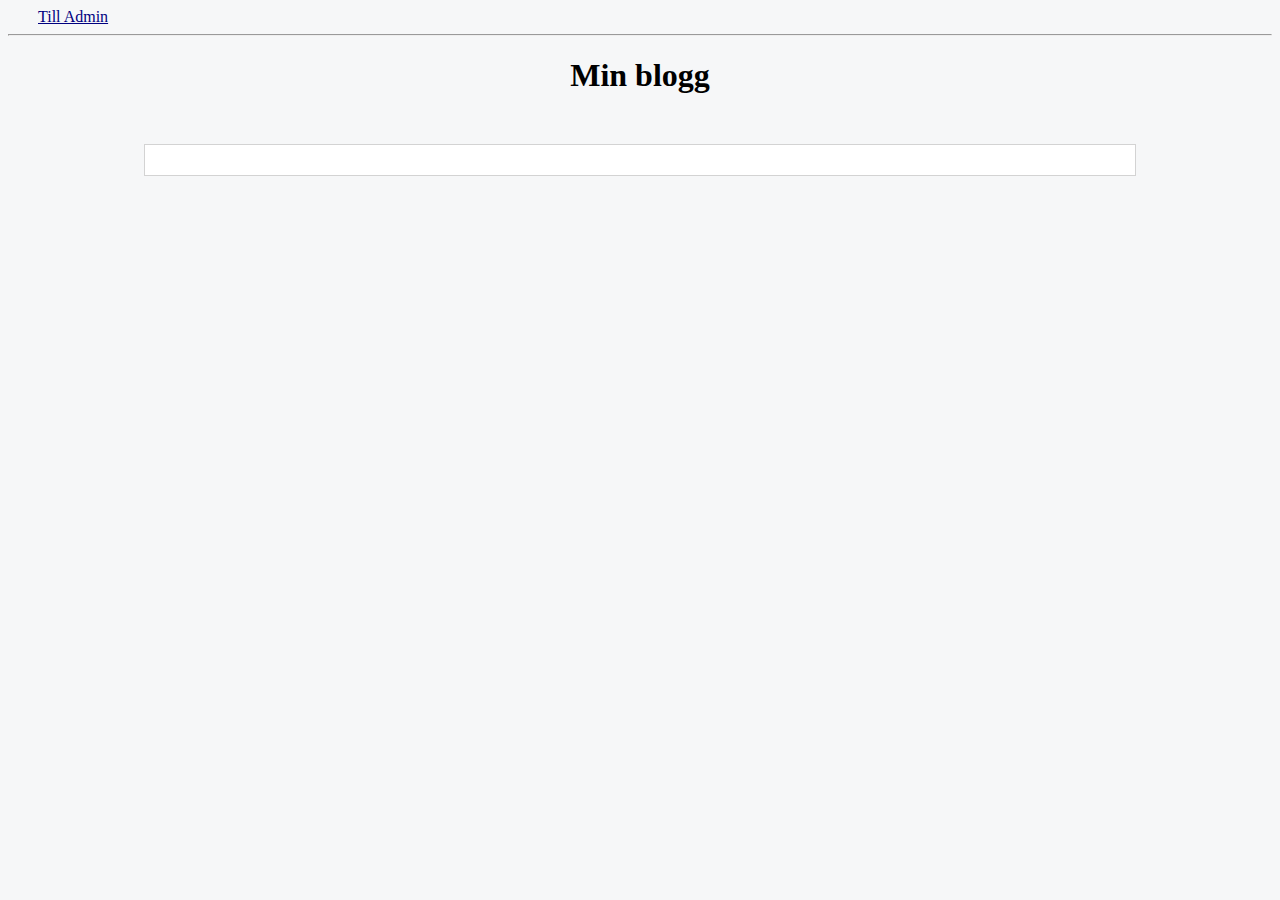
<file: index.html>
<html lang="en">
<head>
    <meta charset="UTF-8">
    <meta name="viewport" content="width=device-width, initial-scale=1.0">
    <title>Document</title>
    <link rel="stylesheet" href="admin/css/style.css">
</head>
<body>
<a class="top-navigation" href="admin/index.html">Till Admin</a>
<hr>
<h1 class="headline-on-page">Min blogg</h1>
<div id="main-container"></div>

    <script src="js/posts.js"></script>
</body>
</html>
</file>
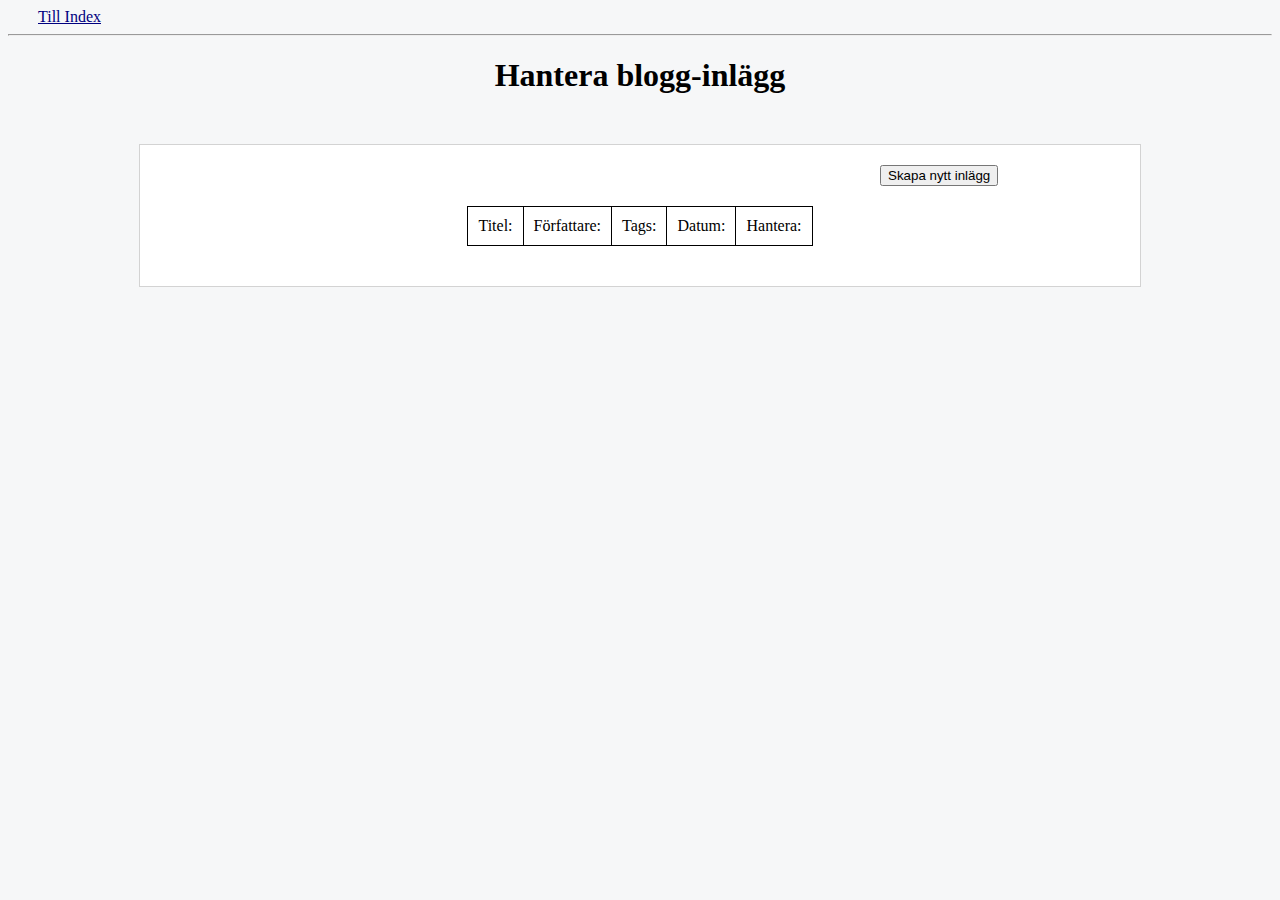
<file: admin/index.html>
<html lang="en">
<head>
    <meta charset="UTF-8">
    <meta name="viewport" content="width=device-width, initial-scale=1.0">
    <title>Document</title>
    <link rel="stylesheet" href="css/style.css">
</head>
<body>
    
    <a class="top-navigation" href="../index.html">Till Index</a>
    <hr>
    <h1 id="headline-on-page">Hantera blogg-inlägg</h1>
    <div id="manage-container">     

    <button id="manage-buttons"><a href="create-post.html">Skapa nytt inlägg</a></button>
    <table id="handle-table">
      <tr>
          <td>Titel:</td>
          <td>Författare:</td>
          <td>Tags:</td>
          <td>Datum:</td>
          <td>Hantera:</td>
      </tr>

    </table>

</div>
    <script src="js/manage-posts.js"></script>
</body>
</html>
</file>
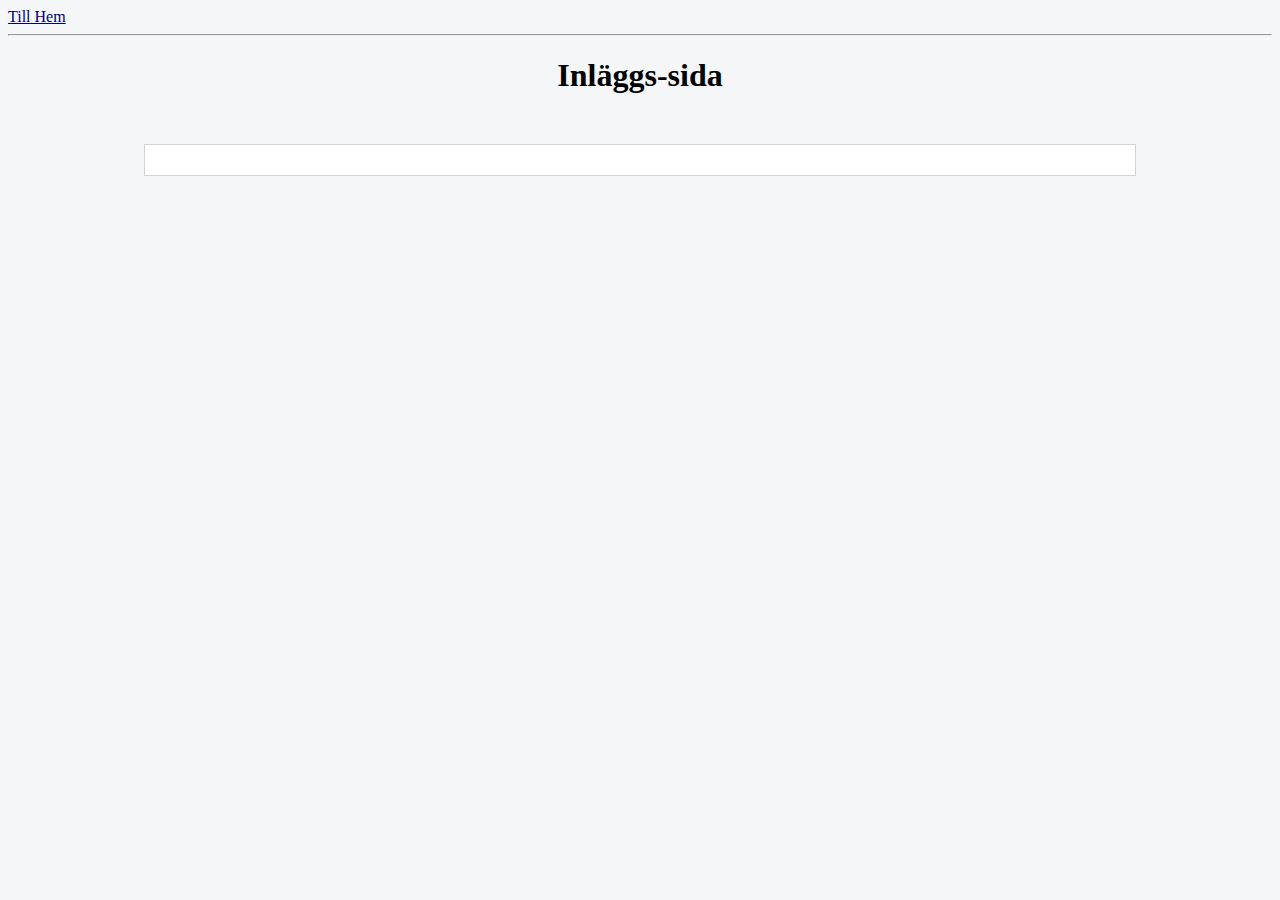
<file: post.html>
<html lang="en">

<head>
    <meta charset="UTF-8">
    <meta name="viewport" content="width=device-width, initial-scale=1.0">
    <title>Document</title>
    <link rel="stylesheet" href="admin/css/style.css">
</head>

<body>
    <a href="index.html">Till Hem</a>
    <hr>
    <h1 class="headline-on-page">Inläggs-sida</h1>
    <div id="main-container">

    </div>

    <script src="js/post.js"></script>
</body>

</html>
</file>
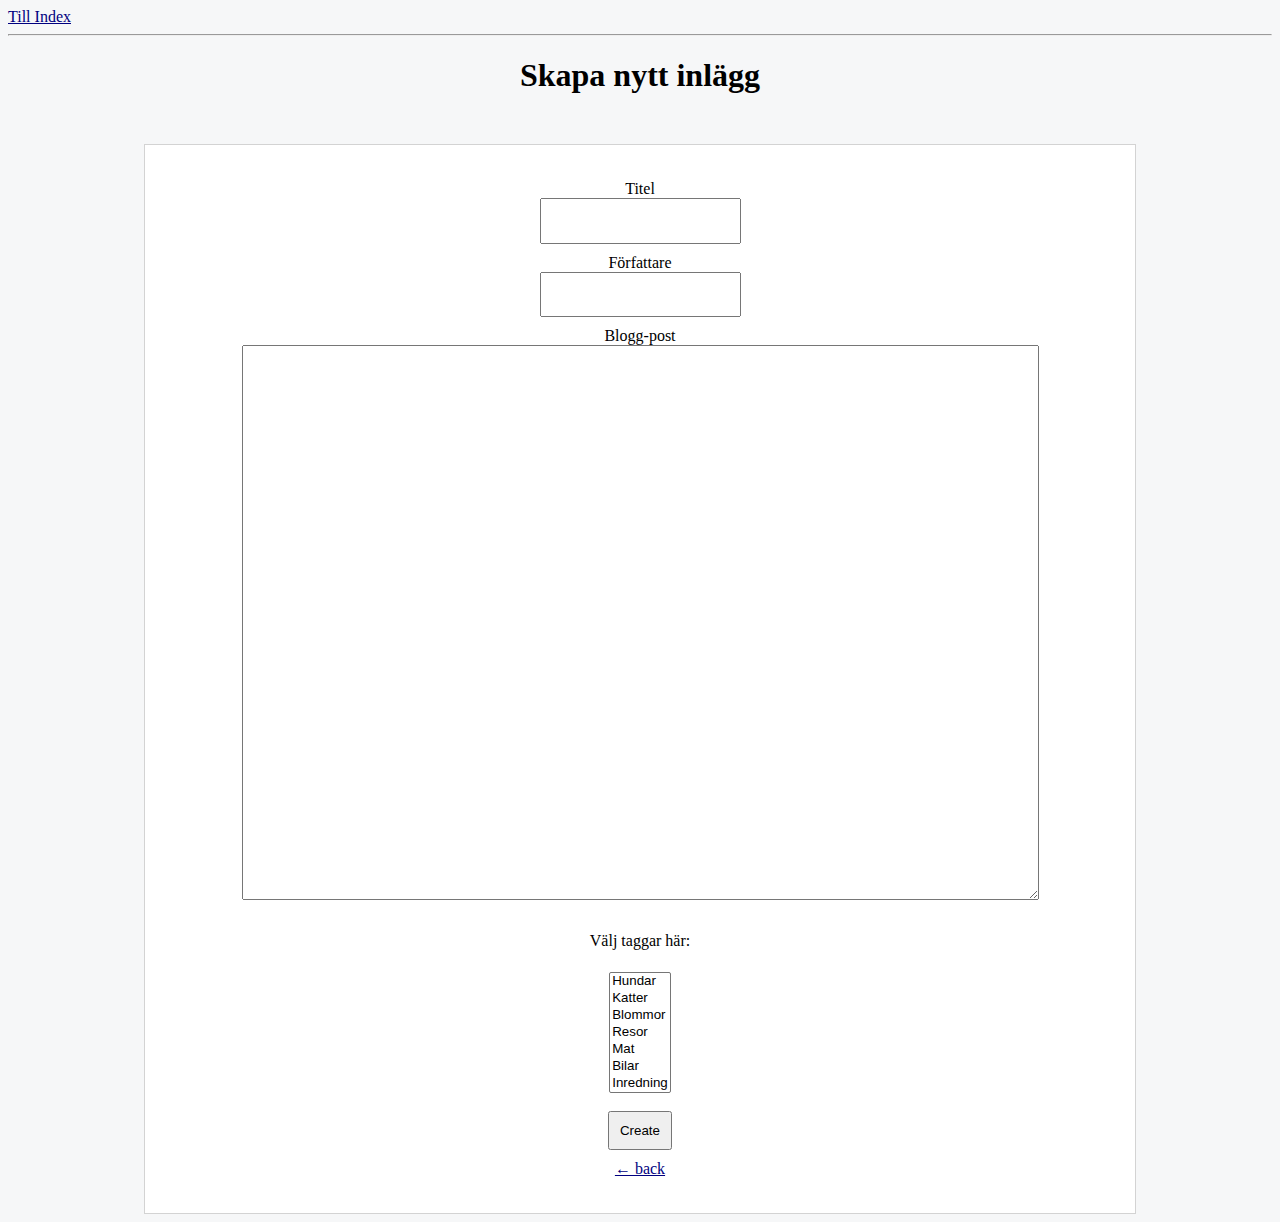
<file: admin/create-post.html>
<html lang="en">
<head>
    <meta charset="UTF-8">
    <meta name="viewport" content="width=device-width, initial-scale=1.0">
    <title>Document</title>
    <link rel="stylesheet" href="css/style.css">
</head>
<body>
    <a href="../index.html">Till Index</a>
    <hr>

<h1 id="create-headline">Skapa nytt inlägg</h1>

<div id="create-container">

    <form id="create-post">
        <label for="title">Titel</label><br>
        <input type="text" name="title" id="title">
        <br>
        <label for="author">Författare</label><br>
        <input type="text" name="author" id="author">
        <br>
        <label for="content">Blogg-post</label><br>
        <textarea name="content" id="content-textarea" cols="95" rows="25"></textarea>
        <br>
        
        <p>Välj taggar här:</p>
        <select name="tags" id="tags" size="7" multiple></select>
        <br>
        <br>
        <input type="submit" value="Create">
        <br>
        <a href="index.html">&#x2190; back</a>

    </form>
    </div>

    <script src="js/create-post.js"></script>
</body>
</html>
</file>
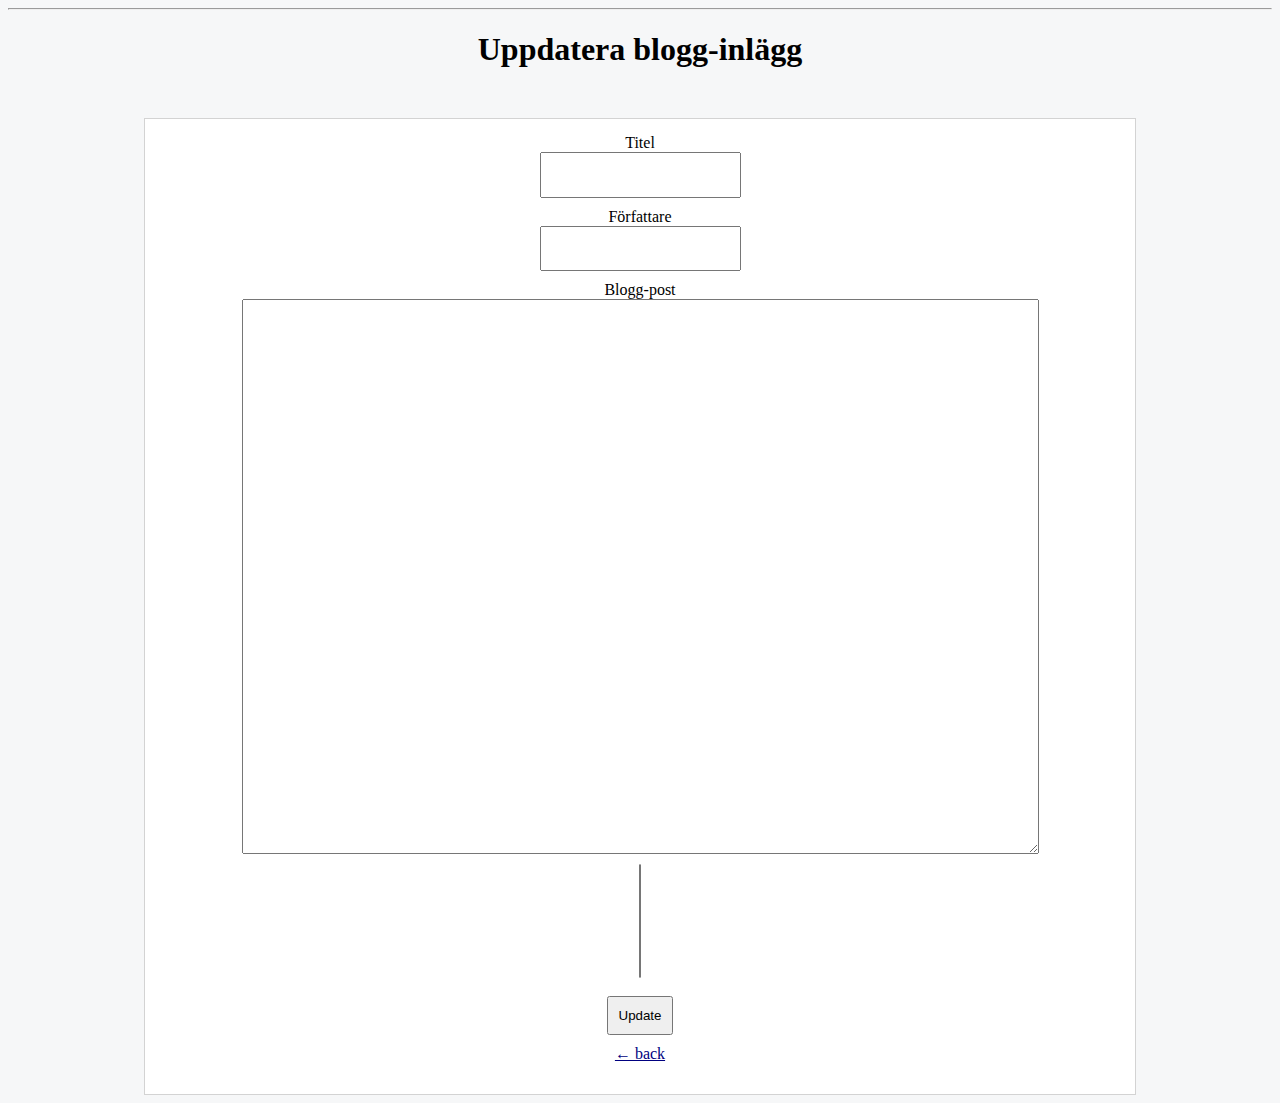
<file: admin/update-post.html>
<html lang="en">
<head>
    <meta charset="UTF-8">
    <meta name="viewport" content="width=device-width, initial-scale=1.0">
    <title>Document</title>
    <link rel="stylesheet" href="css/style.css">
</head>
<body>
    <hr>
    <h1 id="update-headline">Uppdatera blogg-inlägg</h1>

    <div id="update-container">

        <form id="update-form">
            <label for="">Titel</label><br>
            <input type="text" name="title" id="title">
            <br>
            <label for="author">Författare</label><br>
            <input type="text" name="author" id="author">
            <br>
            <label for="content">Blogg-post</label><br>
            <textarea name="content" id="content" cols="95" rows="25"></textarea>
            <br>
            <select name="tags" id="tags" size="7" multiple>

            </select>
            <br>
            <br>
            <input type="submit" value="Update">
            <br>
            <a href="index.html">&#x2190; back</a>
        </form>
    </div>
    <script src="js/update-post.js"></script>
</body>
</html>
</file>
<file: admin/css/style.css>
body{
    background-color: #F6F7F8
}

table, tr, td{
    border: 1px solid black;
    border-collapse: collapse;
    padding: 10px;
}
.change-button{
    text-decoration: none;
    color: black;
}
p{
    line-height: 1.9;
    padding: 0 30px;
}
#main-container,
#create-container,
#update-container{
    text-align: center;
    padding: 15px;
    border: 1px solid lightgrey;
    background-color: white;
    width: 960px;
    margin: auto;
}
#handle-table,
#create-post{
    margin: 20px auto;
}
#manage-container{
    border: 1px solid lightgrey;
    background-color: white;
    width: 960px;
    margin: auto;
    padding: 20px;
}
.top-navigation{
    padding-left: 30px;
}
#headline-on-page,
#create-headline,
#update-headline,
.headline-on-page{
    text-align: center;
    margin-bottom: 50px;
}
#manage-buttons{
    margin-left: 720px;
}
button a{
    text-decoration: none;
    color: black;
}
button:hover,
button a:hover{
    color:black;
}
a{
    color: navy;
}
a:hover{
    color: lightcoral;
}
input,
textarea{
    padding: 10px;
    margin-bottom: 10px;
    text-align: center;
    line-height: 1.6;
}
</file>
